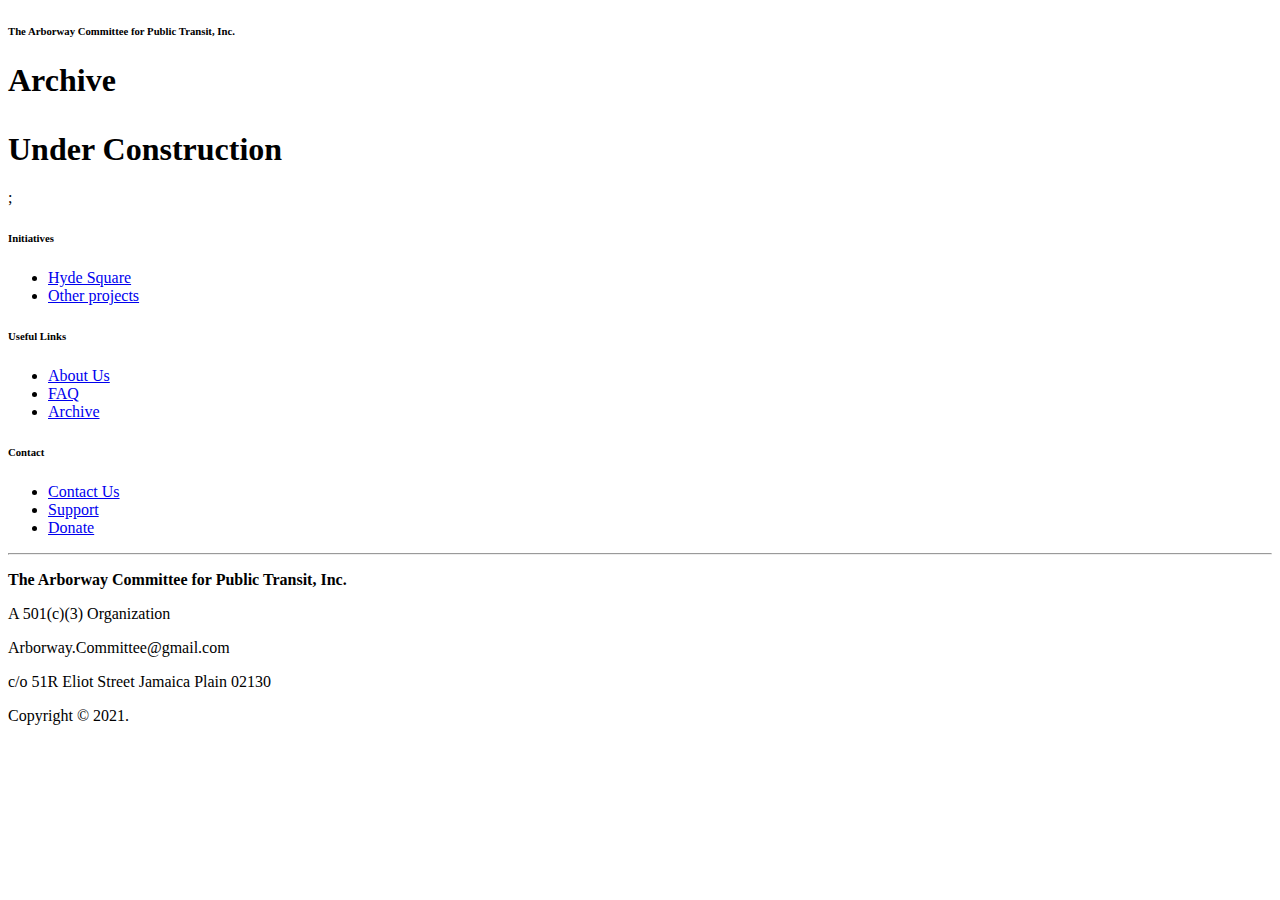
<file: archive/index.html>
<!DOCTYPE html><html lang="en"><head><meta name="generator" content="React Static"/><title data-react-helmet="true">The Arborway Committee for Public Transit, Inc</title><meta charSet="UTF-8"/><meta name="viewport" content="width=device-width, initial-scale=1, maximum-scale=5, shrink-to-fit=no"/><meta data-react-helmet="true" name="Description" content="The Arborway Committee for Public Transit, Inc is a volunteer group of residents and merchants of Boston that advocates for quality public transit in the urban environment. Founded in 1976 our chief objective has been to advocate for Jamaica Plain&#x27;s one seat ride into the central subway system, currently referred to as Boston&#x27;s E-Line, a branch of the Green Line."/><link rel="preload" as="script" href="http://gregfrasco.com/arborway/templates/styles.2a7f1e6d.js"/><link rel="preload" as="script" href="http://gregfrasco.com/arborway/templates/vendors~main.a7151512.js"/><link rel="preload" as="script" href="http://gregfrasco.com/arborway/main.e3d185d3.js"/><link rel="preload" as="style" href="http://gregfrasco.com/arborway/styles.19ab2e00.css"/><link rel="stylesheet" href="http://gregfrasco.com/arborway/styles.19ab2e00.css"/><style id="jss-server-side"></style></head><body><div id="root"><div style="outline:none" tabindex="-1"><header class="MuiPaper-root MuiAppBar-root MuiAppBar-positionRelative MuiAppBar-colorPrimary jss5 MuiPaper-elevation4"><div class="MuiToolbar-root MuiToolbar-regular MuiToolbar-gutters"><div class="MuiGrid-root jss3"><h6 class="MuiTypography-root jss4 MuiTypography-h6">The Arborway Committee for Public Transit, Inc.</h6></div></div></header><div class="content"><div class="MuiContainer-root MuiContainer-maxWidthLg"><h1 class="MuiTypography-root MuiTypography-h3 MuiTypography-colorPrimary">Archive</h1><main class="MuiContainer-root MuiContainer-maxWidthSm"><h1 class="MuiTypography-root MuiTypography-h2 MuiTypography-colorPrimary MuiTypography-gutterBottom MuiTypography-alignCenter" style="margin-top:2rem">Under Construction</h1></main>;</div></div><footer class="MuiContainer-root jss7 MuiContainer-maxWidthLg"><div class="MuiGrid-root MuiGrid-container"><div class="MuiGrid-root MuiGrid-item MuiGrid-grid-xs-6 MuiGrid-grid-sm-4"><h6 class="MuiTypography-root MuiTypography-h6 MuiTypography-colorTextPrimary MuiTypography-gutterBottom">Initiatives</h6><ul><li><a class="MuiTypography-root MuiLink-root MuiLink-underlineHover MuiTypography-subtitle1 MuiTypography-colorTextSecondary" href="http://gregfrasco.com/arborway/hydesquare">Hyde Square</a></li><li><a class="MuiTypography-root MuiLink-root MuiLink-underlineHover MuiTypography-subtitle1 MuiTypography-colorTextSecondary" href="http://gregfrasco.com/arborway/otherprojects">Other projects</a></li></ul></div><div class="MuiGrid-root MuiGrid-item MuiGrid-grid-xs-6 MuiGrid-grid-sm-4"><h6 class="MuiTypography-root MuiTypography-h6 MuiTypography-colorTextPrimary MuiTypography-gutterBottom">Useful Links</h6><ul><li><a class="MuiTypography-root MuiLink-root MuiLink-underlineHover MuiTypography-subtitle1 MuiTypography-colorTextSecondary" href="http://gregfrasco.com/arborway/about">About Us</a></li><li><a class="MuiTypography-root MuiLink-root MuiLink-underlineHover MuiTypography-subtitle1 MuiTypography-colorTextSecondary" href="http://gregfrasco.com/arborway/faq">FAQ</a></li><li><a aria-current="page" class="MuiTypography-root MuiLink-root MuiLink-underlineHover MuiTypography-subtitle1 MuiTypography-colorTextSecondary" href="http://gregfrasco.com/arborway/archive">Archive</a></li></ul></div><div class="MuiGrid-root MuiGrid-item MuiGrid-grid-xs-6 MuiGrid-grid-sm-4"><h6 class="MuiTypography-root MuiTypography-h6 MuiTypography-colorTextPrimary MuiTypography-gutterBottom">Contact</h6><ul><li><a class="MuiTypography-root MuiLink-root MuiLink-underlineHover MuiTypography-subtitle1 MuiTypography-colorTextSecondary" href="http://gregfrasco.com/arborway/contact-us">Contact Us</a></li><li><a class="MuiTypography-root MuiLink-root MuiLink-underlineHover MuiTypography-subtitle1 MuiTypography-colorTextSecondary" href="http://gregfrasco.com/arborway/support">Support</a></li><li><a class="MuiTypography-root MuiLink-root MuiLink-underlineHover MuiTypography-subtitle1 MuiTypography-colorTextSecondary" href="http://gregfrasco.com/arborway/donate">Donate</a></li></ul></div></div><hr class="MuiDivider-root" style="margin-top:1rem"/><div class="MuiBox-root jss9"><p class="MuiTypography-root MuiTypography-root MuiLink-root MuiLink-underlineHover MuiTypography-colorPrimary MuiTypography-alignCenter MuiTypography-body1" href="http://gregfrasco.com/arborway/" style="font-weight:bold">The Arborway Committee for Public Transit, Inc.</p><p class="MuiTypography-root MuiTypography-body2 MuiTypography-colorTextSecondary MuiTypography-alignCenter">A 501(c)(3) Organization</p><p class="MuiTypography-root MuiTypography-root MuiLink-root MuiLink-underlineHover MuiTypography-body2 MuiTypography-colorPrimary MuiTypography-alignCenter MuiTypography-body1" href="mailto:arborway.committee@gmail.com">Arborway.Committee@gmail.com</p><p class="MuiTypography-root MuiTypography-body2 MuiTypography-colorTextSecondary MuiTypography-alignCenter">c/o 51R Eliot Street Jamaica Plain 02130</p><p class="MuiTypography-root MuiTypography-body2 MuiTypography-colorTextSecondary MuiTypography-alignCenter">Copyright © <!-- -->2021<!-- -->.</p></div></footer></div></div><script type="text/javascript">window.__routeInfo = JSON.parse("{\"template\":\"__react_static_root__/src/pages/archive.tsx\",\"sharedHashesByProp\":{},\"data\":{},\"path\":\"archive\",\"sharedData\":{},\"siteData\":{}}");</script><script defer="" type="text/javascript" src="http://gregfrasco.com/arborway/templates/styles.2a7f1e6d.js"></script><script defer="" type="text/javascript" src="http://gregfrasco.com/arborway/templates/vendors~main.a7151512.js"></script><script defer="" type="text/javascript" src="http://gregfrasco.com/arborway/main.e3d185d3.js"></script></body></html>
</file>
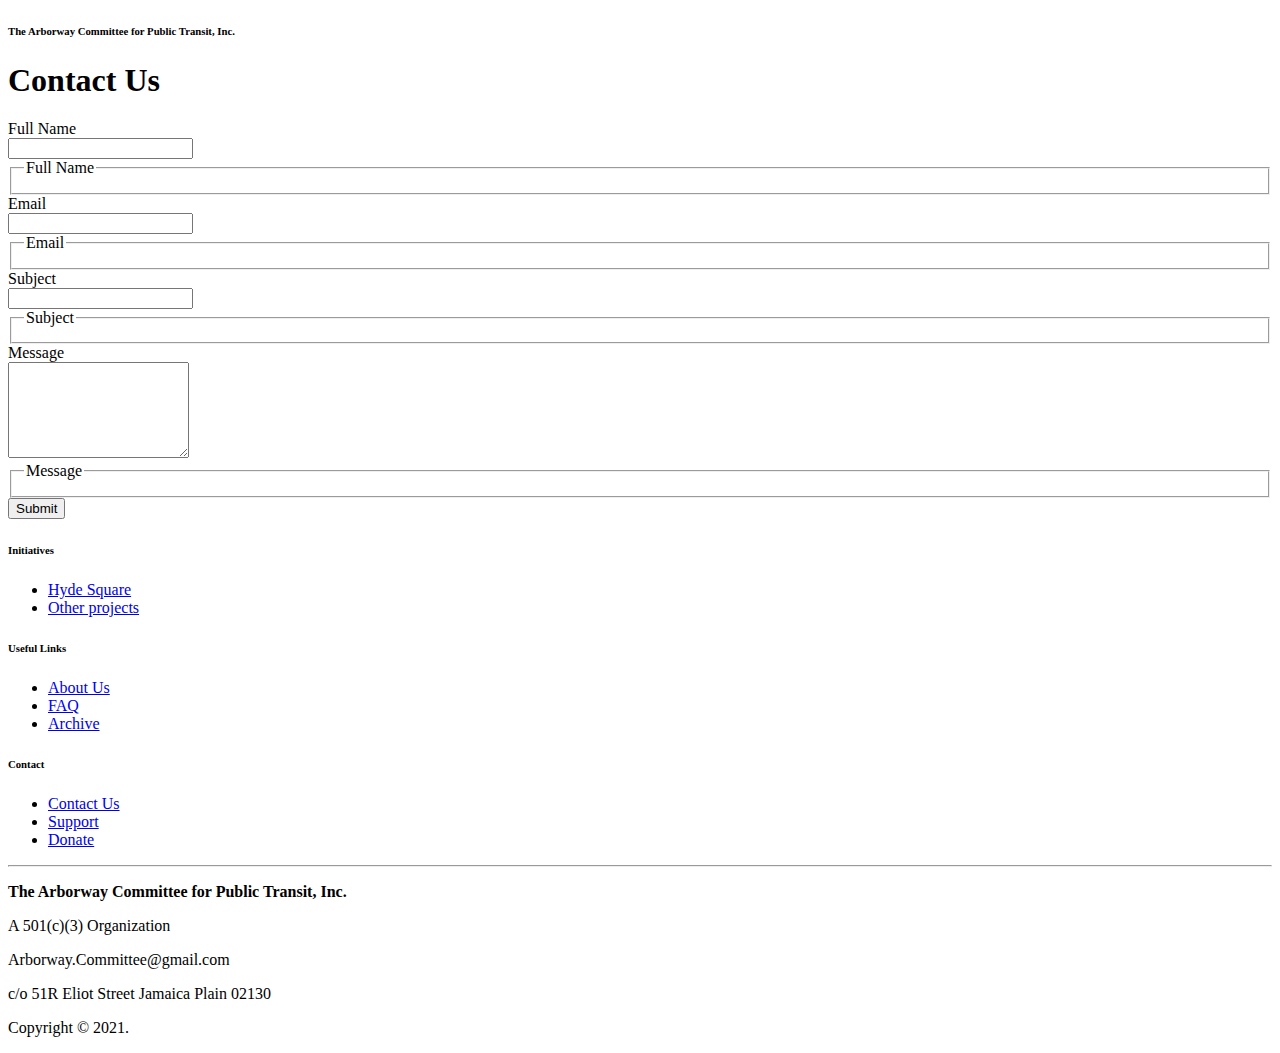
<file: contact-us/index.html>
<!DOCTYPE html><html lang="en"><head><meta name="generator" content="React Static"/><title data-react-helmet="true">The Arborway Committee for Public Transit, Inc</title><meta charSet="UTF-8"/><meta name="viewport" content="width=device-width, initial-scale=1, maximum-scale=5, shrink-to-fit=no"/><meta data-react-helmet="true" name="Description" content="The Arborway Committee for Public Transit, Inc is a volunteer group of residents and merchants of Boston that advocates for quality public transit in the urban environment. Founded in 1976 our chief objective has been to advocate for Jamaica Plain&#x27;s one seat ride into the central subway system, currently referred to as Boston&#x27;s E-Line, a branch of the Green Line."/><link rel="preload" as="script" href="http://gregfrasco.com/arborway/templates/styles.2a7f1e6d.js"/><link rel="preload" as="script" href="http://gregfrasco.com/arborway/templates/vendors~main.a7151512.js"/><link rel="preload" as="script" href="http://gregfrasco.com/arborway/main.e3d185d3.js"/><link rel="preload" as="style" href="http://gregfrasco.com/arborway/styles.19ab2e00.css"/><link rel="stylesheet" href="http://gregfrasco.com/arborway/styles.19ab2e00.css"/><style id="jss-server-side"></style></head><body><div id="root"><div style="outline:none" tabindex="-1"><header class="MuiPaper-root MuiAppBar-root MuiAppBar-positionRelative MuiAppBar-colorPrimary jss5 MuiPaper-elevation4"><div class="MuiToolbar-root MuiToolbar-regular MuiToolbar-gutters"><div class="MuiGrid-root jss3"><h6 class="MuiTypography-root jss4 MuiTypography-h6">The Arborway Committee for Public Transit, Inc.</h6></div></div></header><div class="content"><div class="MuiContainer-root MuiContainer-maxWidthLg"><form><div class="MuiGrid-root MuiGrid-container MuiGrid-spacing-xs-5" style="margin-top:1rem"><div class="MuiGrid-root MuiGrid-item MuiGrid-grid-xs-12"><h1 class="MuiTypography-root MuiTypography-h3 MuiTypography-colorPrimary">Contact Us</h1></div><div class="MuiGrid-root MuiGrid-item MuiGrid-grid-xs-12 MuiGrid-grid-md-6"><div class="MuiFormControl-root MuiTextField-root MuiFormControl-fullWidth"><label class="MuiFormLabel-root MuiInputLabel-root MuiInputLabel-formControl MuiInputLabel-animated MuiInputLabel-outlined" data-shrink="false" for="name" id="name-label">Full Name</label><div class="MuiInputBase-root MuiOutlinedInput-root MuiInputBase-fullWidth MuiInputBase-formControl"><input type="text" aria-invalid="false" id="name" name="name" value="" class="MuiInputBase-input MuiOutlinedInput-input"/><fieldset aria-hidden="true" class="jss12 MuiOutlinedInput-notchedOutline"><legend class="jss14"><span>Full Name</span></legend></fieldset></div></div></div><div class="MuiGrid-root MuiGrid-item MuiGrid-grid-xs-12 MuiGrid-grid-md-6"><div class="MuiFormControl-root MuiTextField-root MuiFormControl-fullWidth"><label class="MuiFormLabel-root MuiInputLabel-root MuiInputLabel-formControl MuiInputLabel-animated MuiInputLabel-outlined" data-shrink="false" for="email" id="email-label">Email</label><div class="MuiInputBase-root MuiOutlinedInput-root MuiInputBase-fullWidth MuiInputBase-formControl"><input type="text" aria-invalid="false" id="email" name="email" value="" class="MuiInputBase-input MuiOutlinedInput-input"/><fieldset aria-hidden="true" class="jss12 MuiOutlinedInput-notchedOutline"><legend class="jss14"><span>Email</span></legend></fieldset></div></div></div><div class="MuiGrid-root MuiGrid-item MuiGrid-grid-xs-12"><div class="MuiFormControl-root MuiTextField-root MuiFormControl-fullWidth"><label class="MuiFormLabel-root MuiInputLabel-root MuiInputLabel-formControl MuiInputLabel-animated MuiInputLabel-outlined" data-shrink="false" for="subject" id="subject-label">Subject</label><div class="MuiInputBase-root MuiOutlinedInput-root MuiInputBase-fullWidth MuiInputBase-formControl"><input type="text" aria-invalid="false" id="subject" name="subject" value="" class="MuiInputBase-input MuiOutlinedInput-input"/><fieldset aria-hidden="true" class="jss12 MuiOutlinedInput-notchedOutline"><legend class="jss14"><span>Subject</span></legend></fieldset></div></div></div><div class="MuiGrid-root MuiGrid-item MuiGrid-grid-xs-12"><div class="MuiFormControl-root MuiTextField-root MuiFormControl-fullWidth"><label class="MuiFormLabel-root MuiInputLabel-root MuiInputLabel-formControl MuiInputLabel-animated MuiInputLabel-outlined" data-shrink="false" for="message" id="message-label">Message</label><div class="MuiInputBase-root MuiOutlinedInput-root MuiInputBase-fullWidth MuiInputBase-formControl MuiInputBase-multiline MuiOutlinedInput-multiline"><textarea aria-invalid="false" id="message" name="message" rows="6" class="MuiInputBase-input MuiOutlinedInput-input MuiInputBase-inputMultiline MuiOutlinedInput-inputMultiline"></textarea><fieldset aria-hidden="true" class="jss12 MuiOutlinedInput-notchedOutline"><legend class="jss14"><span>Message</span></legend></fieldset></div></div></div><div class="MuiGrid-root MuiGrid-item MuiGrid-grid-xs-12"><button class="MuiButtonBase-root MuiButton-root MuiButton-contained MuiButton-containedPrimary MuiButton-containedSizeLarge MuiButton-sizeLarge MuiButton-fullWidth" tabindex="0" type="submit"><span class="MuiButton-label">Submit</span></button></div></div></form></div></div><footer class="MuiContainer-root jss10 MuiContainer-maxWidthLg"><div class="MuiGrid-root MuiGrid-container"><div class="MuiGrid-root MuiGrid-item MuiGrid-grid-xs-6 MuiGrid-grid-sm-4"><h6 class="MuiTypography-root MuiTypography-h6 MuiTypography-colorTextPrimary MuiTypography-gutterBottom">Initiatives</h6><ul><li><a class="MuiTypography-root MuiLink-root MuiLink-underlineHover MuiTypography-subtitle1 MuiTypography-colorTextSecondary" href="http://gregfrasco.com/arborway/hydesquare">Hyde Square</a></li><li><a class="MuiTypography-root MuiLink-root MuiLink-underlineHover MuiTypography-subtitle1 MuiTypography-colorTextSecondary" href="http://gregfrasco.com/arborway/otherprojects">Other projects</a></li></ul></div><div class="MuiGrid-root MuiGrid-item MuiGrid-grid-xs-6 MuiGrid-grid-sm-4"><h6 class="MuiTypography-root MuiTypography-h6 MuiTypography-colorTextPrimary MuiTypography-gutterBottom">Useful Links</h6><ul><li><a class="MuiTypography-root MuiLink-root MuiLink-underlineHover MuiTypography-subtitle1 MuiTypography-colorTextSecondary" href="http://gregfrasco.com/arborway/about">About Us</a></li><li><a class="MuiTypography-root MuiLink-root MuiLink-underlineHover MuiTypography-subtitle1 MuiTypography-colorTextSecondary" href="http://gregfrasco.com/arborway/faq">FAQ</a></li><li><a class="MuiTypography-root MuiLink-root MuiLink-underlineHover MuiTypography-subtitle1 MuiTypography-colorTextSecondary" href="http://gregfrasco.com/arborway/archive">Archive</a></li></ul></div><div class="MuiGrid-root MuiGrid-item MuiGrid-grid-xs-6 MuiGrid-grid-sm-4"><h6 class="MuiTypography-root MuiTypography-h6 MuiTypography-colorTextPrimary MuiTypography-gutterBottom">Contact</h6><ul><li><a aria-current="page" class="MuiTypography-root MuiLink-root MuiLink-underlineHover MuiTypography-subtitle1 MuiTypography-colorTextSecondary" href="http://gregfrasco.com/arborway/contact-us">Contact Us</a></li><li><a class="MuiTypography-root MuiLink-root MuiLink-underlineHover MuiTypography-subtitle1 MuiTypography-colorTextSecondary" href="http://gregfrasco.com/arborway/support">Support</a></li><li><a class="MuiTypography-root MuiLink-root MuiLink-underlineHover MuiTypography-subtitle1 MuiTypography-colorTextSecondary" href="http://gregfrasco.com/arborway/donate">Donate</a></li></ul></div></div><hr class="MuiDivider-root" style="margin-top:1rem"/><div class="MuiBox-root jss17"><p class="MuiTypography-root MuiTypography-root MuiLink-root MuiLink-underlineHover MuiTypography-colorPrimary MuiTypography-alignCenter MuiTypography-body1" href="http://gregfrasco.com/arborway/" style="font-weight:bold">The Arborway Committee for Public Transit, Inc.</p><p class="MuiTypography-root MuiTypography-body2 MuiTypography-colorTextSecondary MuiTypography-alignCenter">A 501(c)(3) Organization</p><p class="MuiTypography-root MuiTypography-root MuiLink-root MuiLink-underlineHover MuiTypography-body2 MuiTypography-colorPrimary MuiTypography-alignCenter MuiTypography-body1" href="mailto:arborway.committee@gmail.com">Arborway.Committee@gmail.com</p><p class="MuiTypography-root MuiTypography-body2 MuiTypography-colorTextSecondary MuiTypography-alignCenter">c/o 51R Eliot Street Jamaica Plain 02130</p><p class="MuiTypography-root MuiTypography-body2 MuiTypography-colorTextSecondary MuiTypography-alignCenter">Copyright © <!-- -->2021<!-- -->.</p></div></footer></div></div><script type="text/javascript">window.__routeInfo = JSON.parse("{\"template\":\"__react_static_root__/src/pages/contact-us.tsx\",\"sharedHashesByProp\":{},\"data\":{},\"path\":\"contact-us\",\"sharedData\":{},\"siteData\":{}}");</script><script defer="" type="text/javascript" src="http://gregfrasco.com/arborway/templates/styles.2a7f1e6d.js"></script><script defer="" type="text/javascript" src="http://gregfrasco.com/arborway/templates/vendors~main.a7151512.js"></script><script defer="" type="text/javascript" src="http://gregfrasco.com/arborway/main.e3d185d3.js"></script></body></html>
</file>
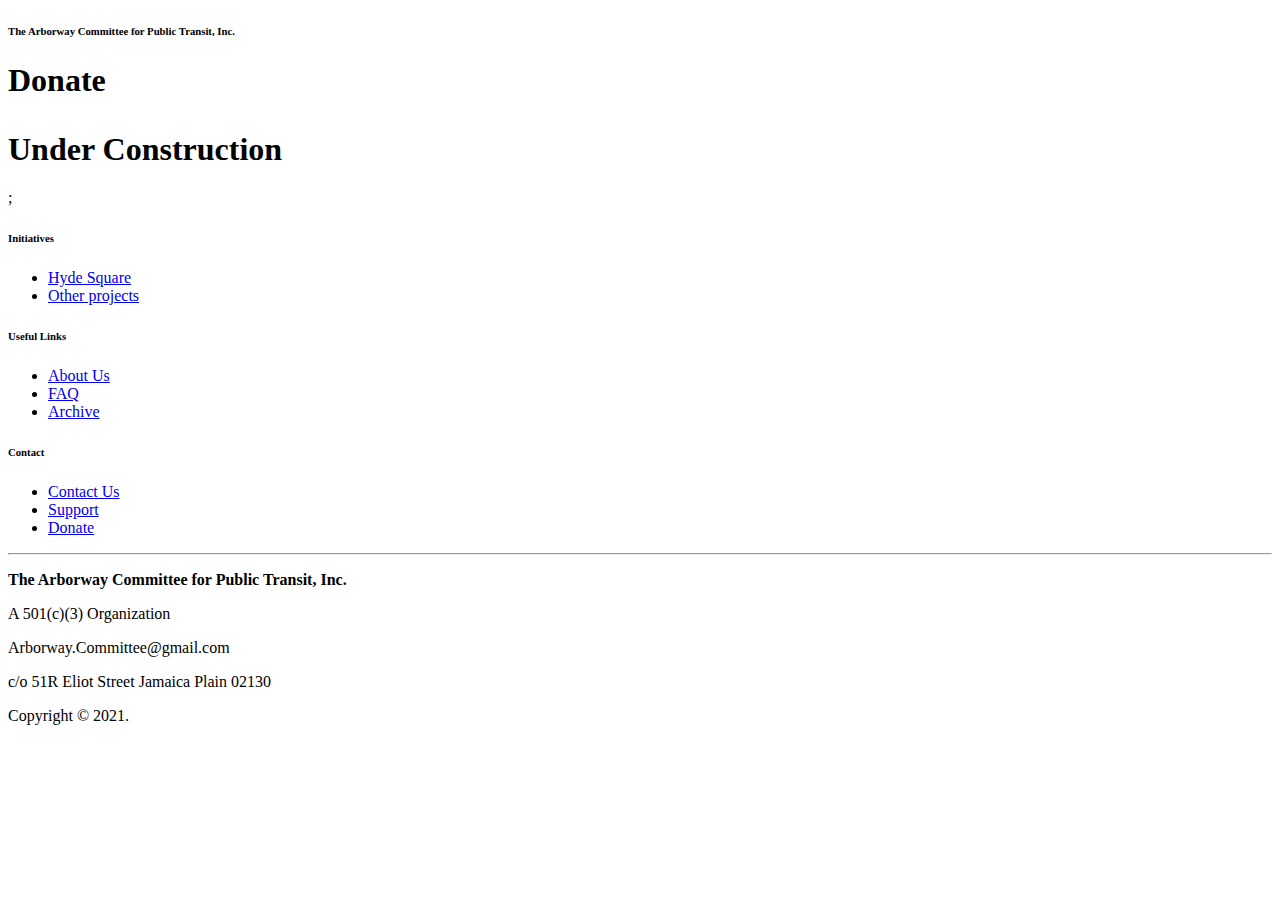
<file: donate/index.html>
<!DOCTYPE html><html lang="en"><head><meta name="generator" content="React Static"/><title data-react-helmet="true">The Arborway Committee for Public Transit, Inc</title><meta charSet="UTF-8"/><meta name="viewport" content="width=device-width, initial-scale=1, maximum-scale=5, shrink-to-fit=no"/><meta data-react-helmet="true" name="Description" content="The Arborway Committee for Public Transit, Inc is a volunteer group of residents and merchants of Boston that advocates for quality public transit in the urban environment. Founded in 1976 our chief objective has been to advocate for Jamaica Plain&#x27;s one seat ride into the central subway system, currently referred to as Boston&#x27;s E-Line, a branch of the Green Line."/><link rel="preload" as="script" href="http://gregfrasco.com/arborway/templates/styles.2a7f1e6d.js"/><link rel="preload" as="script" href="http://gregfrasco.com/arborway/templates/vendors~main.a7151512.js"/><link rel="preload" as="script" href="http://gregfrasco.com/arborway/main.e3d185d3.js"/><link rel="preload" as="style" href="http://gregfrasco.com/arborway/styles.19ab2e00.css"/><link rel="stylesheet" href="http://gregfrasco.com/arborway/styles.19ab2e00.css"/><style id="jss-server-side"></style></head><body><div id="root"><div style="outline:none" tabindex="-1"><header class="MuiPaper-root MuiAppBar-root MuiAppBar-positionRelative MuiAppBar-colorPrimary jss5 MuiPaper-elevation4"><div class="MuiToolbar-root MuiToolbar-regular MuiToolbar-gutters"><div class="MuiGrid-root jss3"><h6 class="MuiTypography-root jss4 MuiTypography-h6">The Arborway Committee for Public Transit, Inc.</h6></div></div></header><div class="content"><div class="MuiContainer-root MuiContainer-maxWidthLg"><h1 class="MuiTypography-root MuiTypography-h3 MuiTypography-colorPrimary">Donate</h1><main class="MuiContainer-root MuiContainer-maxWidthSm"><h1 class="MuiTypography-root MuiTypography-h2 MuiTypography-colorPrimary MuiTypography-gutterBottom MuiTypography-alignCenter" style="margin-top:2rem">Under Construction</h1></main>;</div></div><footer class="MuiContainer-root jss7 MuiContainer-maxWidthLg"><div class="MuiGrid-root MuiGrid-container"><div class="MuiGrid-root MuiGrid-item MuiGrid-grid-xs-6 MuiGrid-grid-sm-4"><h6 class="MuiTypography-root MuiTypography-h6 MuiTypography-colorTextPrimary MuiTypography-gutterBottom">Initiatives</h6><ul><li><a class="MuiTypography-root MuiLink-root MuiLink-underlineHover MuiTypography-subtitle1 MuiTypography-colorTextSecondary" href="http://gregfrasco.com/arborway/hydesquare">Hyde Square</a></li><li><a class="MuiTypography-root MuiLink-root MuiLink-underlineHover MuiTypography-subtitle1 MuiTypography-colorTextSecondary" href="http://gregfrasco.com/arborway/otherprojects">Other projects</a></li></ul></div><div class="MuiGrid-root MuiGrid-item MuiGrid-grid-xs-6 MuiGrid-grid-sm-4"><h6 class="MuiTypography-root MuiTypography-h6 MuiTypography-colorTextPrimary MuiTypography-gutterBottom">Useful Links</h6><ul><li><a class="MuiTypography-root MuiLink-root MuiLink-underlineHover MuiTypography-subtitle1 MuiTypography-colorTextSecondary" href="http://gregfrasco.com/arborway/about">About Us</a></li><li><a class="MuiTypography-root MuiLink-root MuiLink-underlineHover MuiTypography-subtitle1 MuiTypography-colorTextSecondary" href="http://gregfrasco.com/arborway/faq">FAQ</a></li><li><a class="MuiTypography-root MuiLink-root MuiLink-underlineHover MuiTypography-subtitle1 MuiTypography-colorTextSecondary" href="http://gregfrasco.com/arborway/archive">Archive</a></li></ul></div><div class="MuiGrid-root MuiGrid-item MuiGrid-grid-xs-6 MuiGrid-grid-sm-4"><h6 class="MuiTypography-root MuiTypography-h6 MuiTypography-colorTextPrimary MuiTypography-gutterBottom">Contact</h6><ul><li><a class="MuiTypography-root MuiLink-root MuiLink-underlineHover MuiTypography-subtitle1 MuiTypography-colorTextSecondary" href="http://gregfrasco.com/arborway/contact-us">Contact Us</a></li><li><a class="MuiTypography-root MuiLink-root MuiLink-underlineHover MuiTypography-subtitle1 MuiTypography-colorTextSecondary" href="http://gregfrasco.com/arborway/support">Support</a></li><li><a aria-current="page" class="MuiTypography-root MuiLink-root MuiLink-underlineHover MuiTypography-subtitle1 MuiTypography-colorTextSecondary" href="http://gregfrasco.com/arborway/donate">Donate</a></li></ul></div></div><hr class="MuiDivider-root" style="margin-top:1rem"/><div class="MuiBox-root jss10"><p class="MuiTypography-root MuiTypography-root MuiLink-root MuiLink-underlineHover MuiTypography-colorPrimary MuiTypography-alignCenter MuiTypography-body1" href="http://gregfrasco.com/arborway/" style="font-weight:bold">The Arborway Committee for Public Transit, Inc.</p><p class="MuiTypography-root MuiTypography-body2 MuiTypography-colorTextSecondary MuiTypography-alignCenter">A 501(c)(3) Organization</p><p class="MuiTypography-root MuiTypography-root MuiLink-root MuiLink-underlineHover MuiTypography-body2 MuiTypography-colorPrimary MuiTypography-alignCenter MuiTypography-body1" href="mailto:arborway.committee@gmail.com">Arborway.Committee@gmail.com</p><p class="MuiTypography-root MuiTypography-body2 MuiTypography-colorTextSecondary MuiTypography-alignCenter">c/o 51R Eliot Street Jamaica Plain 02130</p><p class="MuiTypography-root MuiTypography-body2 MuiTypography-colorTextSecondary MuiTypography-alignCenter">Copyright © <!-- -->2021<!-- -->.</p></div></footer></div></div><script type="text/javascript">window.__routeInfo = JSON.parse("{\"template\":\"__react_static_root__/src/pages/donate.tsx\",\"sharedHashesByProp\":{},\"data\":{},\"path\":\"donate\",\"sharedData\":{},\"siteData\":{}}");</script><script defer="" type="text/javascript" src="http://gregfrasco.com/arborway/templates/styles.2a7f1e6d.js"></script><script defer="" type="text/javascript" src="http://gregfrasco.com/arborway/templates/vendors~main.a7151512.js"></script><script defer="" type="text/javascript" src="http://gregfrasco.com/arborway/main.e3d185d3.js"></script></body></html>
</file>
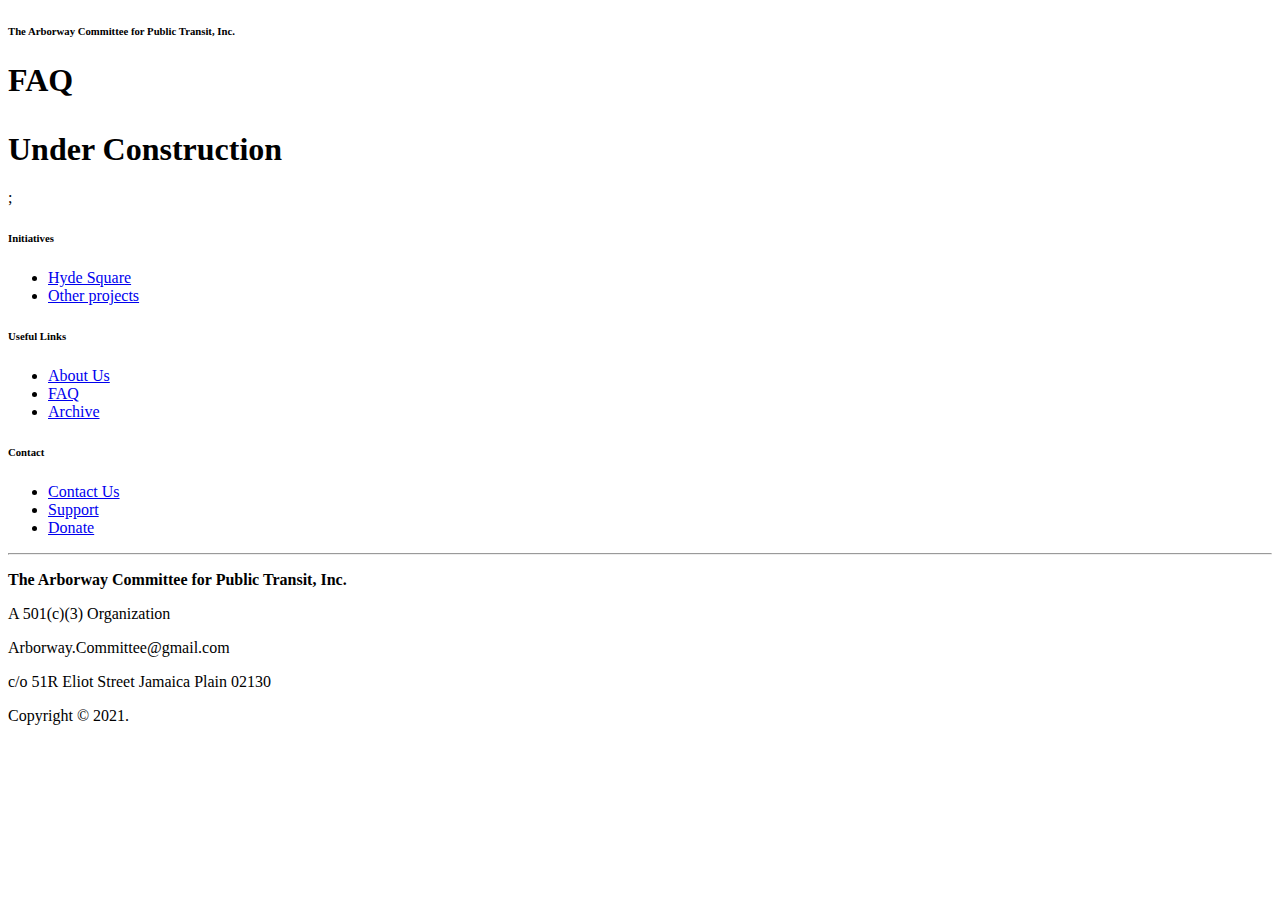
<file: faq/index.html>
<!DOCTYPE html><html lang="en"><head><meta name="generator" content="React Static"/><title data-react-helmet="true">The Arborway Committee for Public Transit, Inc</title><meta charSet="UTF-8"/><meta name="viewport" content="width=device-width, initial-scale=1, maximum-scale=5, shrink-to-fit=no"/><meta data-react-helmet="true" name="Description" content="The Arborway Committee for Public Transit, Inc is a volunteer group of residents and merchants of Boston that advocates for quality public transit in the urban environment. Founded in 1976 our chief objective has been to advocate for Jamaica Plain&#x27;s one seat ride into the central subway system, currently referred to as Boston&#x27;s E-Line, a branch of the Green Line."/><link rel="preload" as="script" href="http://gregfrasco.com/arborway/templates/styles.2a7f1e6d.js"/><link rel="preload" as="script" href="http://gregfrasco.com/arborway/templates/vendors~main.a7151512.js"/><link rel="preload" as="script" href="http://gregfrasco.com/arborway/main.e3d185d3.js"/><link rel="preload" as="style" href="http://gregfrasco.com/arborway/styles.19ab2e00.css"/><link rel="stylesheet" href="http://gregfrasco.com/arborway/styles.19ab2e00.css"/><style id="jss-server-side"></style></head><body><div id="root"><div style="outline:none" tabindex="-1"><header class="MuiPaper-root MuiAppBar-root MuiAppBar-positionRelative MuiAppBar-colorPrimary jss5 MuiPaper-elevation4"><div class="MuiToolbar-root MuiToolbar-regular MuiToolbar-gutters"><div class="MuiGrid-root jss3"><h6 class="MuiTypography-root jss4 MuiTypography-h6">The Arborway Committee for Public Transit, Inc.</h6></div></div></header><div class="content"><div class="MuiContainer-root MuiContainer-maxWidthLg"><h1 class="MuiTypography-root MuiTypography-h3 MuiTypography-colorPrimary">FAQ</h1><main class="MuiContainer-root MuiContainer-maxWidthSm"><h1 class="MuiTypography-root MuiTypography-h2 MuiTypography-colorPrimary MuiTypography-gutterBottom MuiTypography-alignCenter" style="margin-top:2rem">Under Construction</h1></main>;</div></div><footer class="MuiContainer-root jss10 MuiContainer-maxWidthLg"><div class="MuiGrid-root MuiGrid-container"><div class="MuiGrid-root MuiGrid-item MuiGrid-grid-xs-6 MuiGrid-grid-sm-4"><h6 class="MuiTypography-root MuiTypography-h6 MuiTypography-colorTextPrimary MuiTypography-gutterBottom">Initiatives</h6><ul><li><a class="MuiTypography-root MuiLink-root MuiLink-underlineHover MuiTypography-subtitle1 MuiTypography-colorTextSecondary" href="http://gregfrasco.com/arborway/hydesquare">Hyde Square</a></li><li><a class="MuiTypography-root MuiLink-root MuiLink-underlineHover MuiTypography-subtitle1 MuiTypography-colorTextSecondary" href="http://gregfrasco.com/arborway/otherprojects">Other projects</a></li></ul></div><div class="MuiGrid-root MuiGrid-item MuiGrid-grid-xs-6 MuiGrid-grid-sm-4"><h6 class="MuiTypography-root MuiTypography-h6 MuiTypography-colorTextPrimary MuiTypography-gutterBottom">Useful Links</h6><ul><li><a class="MuiTypography-root MuiLink-root MuiLink-underlineHover MuiTypography-subtitle1 MuiTypography-colorTextSecondary" href="http://gregfrasco.com/arborway/about">About Us</a></li><li><a aria-current="page" class="MuiTypography-root MuiLink-root MuiLink-underlineHover MuiTypography-subtitle1 MuiTypography-colorTextSecondary" href="http://gregfrasco.com/arborway/faq">FAQ</a></li><li><a class="MuiTypography-root MuiLink-root MuiLink-underlineHover MuiTypography-subtitle1 MuiTypography-colorTextSecondary" href="http://gregfrasco.com/arborway/archive">Archive</a></li></ul></div><div class="MuiGrid-root MuiGrid-item MuiGrid-grid-xs-6 MuiGrid-grid-sm-4"><h6 class="MuiTypography-root MuiTypography-h6 MuiTypography-colorTextPrimary MuiTypography-gutterBottom">Contact</h6><ul><li><a class="MuiTypography-root MuiLink-root MuiLink-underlineHover MuiTypography-subtitle1 MuiTypography-colorTextSecondary" href="http://gregfrasco.com/arborway/contact-us">Contact Us</a></li><li><a class="MuiTypography-root MuiLink-root MuiLink-underlineHover MuiTypography-subtitle1 MuiTypography-colorTextSecondary" href="http://gregfrasco.com/arborway/support">Support</a></li><li><a class="MuiTypography-root MuiLink-root MuiLink-underlineHover MuiTypography-subtitle1 MuiTypography-colorTextSecondary" href="http://gregfrasco.com/arborway/donate">Donate</a></li></ul></div></div><hr class="MuiDivider-root" style="margin-top:1rem"/><div class="MuiBox-root jss18"><p class="MuiTypography-root MuiTypography-root MuiLink-root MuiLink-underlineHover MuiTypography-colorPrimary MuiTypography-alignCenter MuiTypography-body1" href="http://gregfrasco.com/arborway/" style="font-weight:bold">The Arborway Committee for Public Transit, Inc.</p><p class="MuiTypography-root MuiTypography-body2 MuiTypography-colorTextSecondary MuiTypography-alignCenter">A 501(c)(3) Organization</p><p class="MuiTypography-root MuiTypography-root MuiLink-root MuiLink-underlineHover MuiTypography-body2 MuiTypography-colorPrimary MuiTypography-alignCenter MuiTypography-body1" href="mailto:arborway.committee@gmail.com">Arborway.Committee@gmail.com</p><p class="MuiTypography-root MuiTypography-body2 MuiTypography-colorTextSecondary MuiTypography-alignCenter">c/o 51R Eliot Street Jamaica Plain 02130</p><p class="MuiTypography-root MuiTypography-body2 MuiTypography-colorTextSecondary MuiTypography-alignCenter">Copyright © <!-- -->2021<!-- -->.</p></div></footer></div></div><script type="text/javascript">window.__routeInfo = JSON.parse("{\"template\":\"__react_static_root__/src/pages/faq.tsx\",\"sharedHashesByProp\":{},\"data\":{},\"path\":\"faq\",\"sharedData\":{},\"siteData\":{}}");</script><script defer="" type="text/javascript" src="http://gregfrasco.com/arborway/templates/styles.2a7f1e6d.js"></script><script defer="" type="text/javascript" src="http://gregfrasco.com/arborway/templates/vendors~main.a7151512.js"></script><script defer="" type="text/javascript" src="http://gregfrasco.com/arborway/main.e3d185d3.js"></script></body></html>
</file>
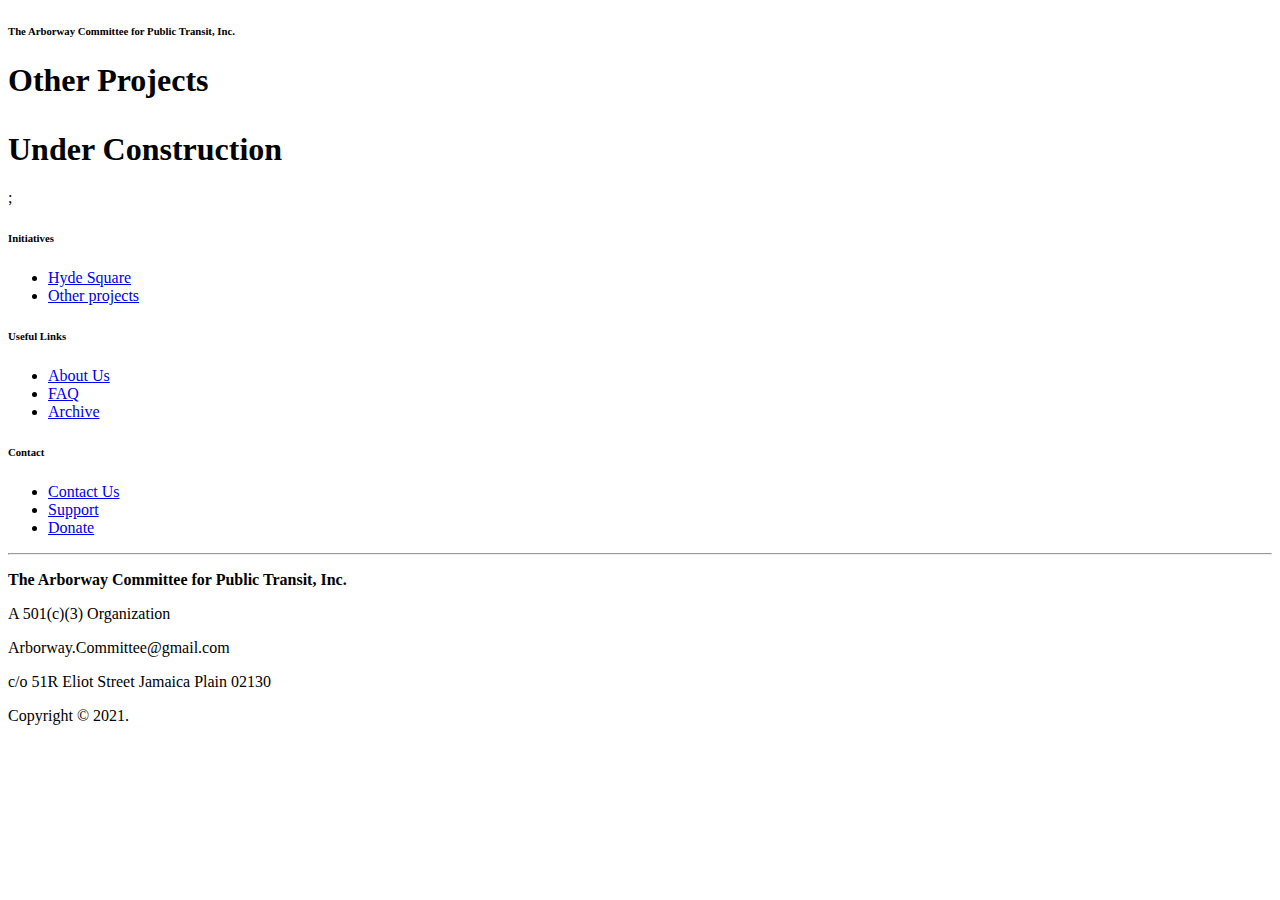
<file: otherprojects/index.html>
<!DOCTYPE html><html lang="en"><head><meta name="generator" content="React Static"/><title data-react-helmet="true">The Arborway Committee for Public Transit, Inc</title><meta charSet="UTF-8"/><meta name="viewport" content="width=device-width, initial-scale=1, maximum-scale=5, shrink-to-fit=no"/><meta data-react-helmet="true" name="Description" content="The Arborway Committee for Public Transit, Inc is a volunteer group of residents and merchants of Boston that advocates for quality public transit in the urban environment. Founded in 1976 our chief objective has been to advocate for Jamaica Plain&#x27;s one seat ride into the central subway system, currently referred to as Boston&#x27;s E-Line, a branch of the Green Line."/><link rel="preload" as="script" href="http://gregfrasco.com/arborway/templates/styles.2a7f1e6d.js"/><link rel="preload" as="script" href="http://gregfrasco.com/arborway/templates/vendors~main.a7151512.js"/><link rel="preload" as="script" href="http://gregfrasco.com/arborway/main.e3d185d3.js"/><link rel="preload" as="style" href="http://gregfrasco.com/arborway/styles.19ab2e00.css"/><link rel="stylesheet" href="http://gregfrasco.com/arborway/styles.19ab2e00.css"/><style id="jss-server-side"></style></head><body><div id="root"><div style="outline:none" tabindex="-1"><header class="MuiPaper-root MuiAppBar-root MuiAppBar-positionRelative MuiAppBar-colorPrimary jss5 MuiPaper-elevation4"><div class="MuiToolbar-root MuiToolbar-regular MuiToolbar-gutters"><div class="MuiGrid-root jss3"><h6 class="MuiTypography-root jss4 MuiTypography-h6">The Arborway Committee for Public Transit, Inc.</h6></div></div></header><div class="content"><div class="MuiContainer-root MuiContainer-maxWidthLg"><h1 class="MuiTypography-root MuiTypography-h3 MuiTypography-colorPrimary">Other Projects</h1><main class="MuiContainer-root MuiContainer-maxWidthSm"><h1 class="MuiTypography-root MuiTypography-h2 MuiTypography-colorPrimary MuiTypography-gutterBottom MuiTypography-alignCenter" style="margin-top:2rem">Under Construction</h1></main>;</div></div><footer class="MuiContainer-root jss7 MuiContainer-maxWidthLg"><div class="MuiGrid-root MuiGrid-container"><div class="MuiGrid-root MuiGrid-item MuiGrid-grid-xs-6 MuiGrid-grid-sm-4"><h6 class="MuiTypography-root MuiTypography-h6 MuiTypography-colorTextPrimary MuiTypography-gutterBottom">Initiatives</h6><ul><li><a class="MuiTypography-root MuiLink-root MuiLink-underlineHover MuiTypography-subtitle1 MuiTypography-colorTextSecondary" href="http://gregfrasco.com/arborway/hydesquare">Hyde Square</a></li><li><a aria-current="page" class="MuiTypography-root MuiLink-root MuiLink-underlineHover MuiTypography-subtitle1 MuiTypography-colorTextSecondary" href="http://gregfrasco.com/arborway/otherprojects">Other projects</a></li></ul></div><div class="MuiGrid-root MuiGrid-item MuiGrid-grid-xs-6 MuiGrid-grid-sm-4"><h6 class="MuiTypography-root MuiTypography-h6 MuiTypography-colorTextPrimary MuiTypography-gutterBottom">Useful Links</h6><ul><li><a class="MuiTypography-root MuiLink-root MuiLink-underlineHover MuiTypography-subtitle1 MuiTypography-colorTextSecondary" href="http://gregfrasco.com/arborway/about">About Us</a></li><li><a class="MuiTypography-root MuiLink-root MuiLink-underlineHover MuiTypography-subtitle1 MuiTypography-colorTextSecondary" href="http://gregfrasco.com/arborway/faq">FAQ</a></li><li><a class="MuiTypography-root MuiLink-root MuiLink-underlineHover MuiTypography-subtitle1 MuiTypography-colorTextSecondary" href="http://gregfrasco.com/arborway/archive">Archive</a></li></ul></div><div class="MuiGrid-root MuiGrid-item MuiGrid-grid-xs-6 MuiGrid-grid-sm-4"><h6 class="MuiTypography-root MuiTypography-h6 MuiTypography-colorTextPrimary MuiTypography-gutterBottom">Contact</h6><ul><li><a class="MuiTypography-root MuiLink-root MuiLink-underlineHover MuiTypography-subtitle1 MuiTypography-colorTextSecondary" href="http://gregfrasco.com/arborway/contact-us">Contact Us</a></li><li><a class="MuiTypography-root MuiLink-root MuiLink-underlineHover MuiTypography-subtitle1 MuiTypography-colorTextSecondary" href="http://gregfrasco.com/arborway/support">Support</a></li><li><a class="MuiTypography-root MuiLink-root MuiLink-underlineHover MuiTypography-subtitle1 MuiTypography-colorTextSecondary" href="http://gregfrasco.com/arborway/donate">Donate</a></li></ul></div></div><hr class="MuiDivider-root" style="margin-top:1rem"/><div class="MuiBox-root jss18"><p class="MuiTypography-root MuiTypography-root MuiLink-root MuiLink-underlineHover MuiTypography-colorPrimary MuiTypography-alignCenter MuiTypography-body1" href="http://gregfrasco.com/arborway/" style="font-weight:bold">The Arborway Committee for Public Transit, Inc.</p><p class="MuiTypography-root MuiTypography-body2 MuiTypography-colorTextSecondary MuiTypography-alignCenter">A 501(c)(3) Organization</p><p class="MuiTypography-root MuiTypography-root MuiLink-root MuiLink-underlineHover MuiTypography-body2 MuiTypography-colorPrimary MuiTypography-alignCenter MuiTypography-body1" href="mailto:arborway.committee@gmail.com">Arborway.Committee@gmail.com</p><p class="MuiTypography-root MuiTypography-body2 MuiTypography-colorTextSecondary MuiTypography-alignCenter">c/o 51R Eliot Street Jamaica Plain 02130</p><p class="MuiTypography-root MuiTypography-body2 MuiTypography-colorTextSecondary MuiTypography-alignCenter">Copyright © <!-- -->2021<!-- -->.</p></div></footer></div></div><script type="text/javascript">window.__routeInfo = JSON.parse("{\"template\":\"__react_static_root__/src/pages/otherprojects.tsx\",\"sharedHashesByProp\":{},\"data\":{},\"path\":\"otherprojects\",\"sharedData\":{},\"siteData\":{}}");</script><script defer="" type="text/javascript" src="http://gregfrasco.com/arborway/templates/styles.2a7f1e6d.js"></script><script defer="" type="text/javascript" src="http://gregfrasco.com/arborway/templates/vendors~main.a7151512.js"></script><script defer="" type="text/javascript" src="http://gregfrasco.com/arborway/main.e3d185d3.js"></script></body></html>
</file>
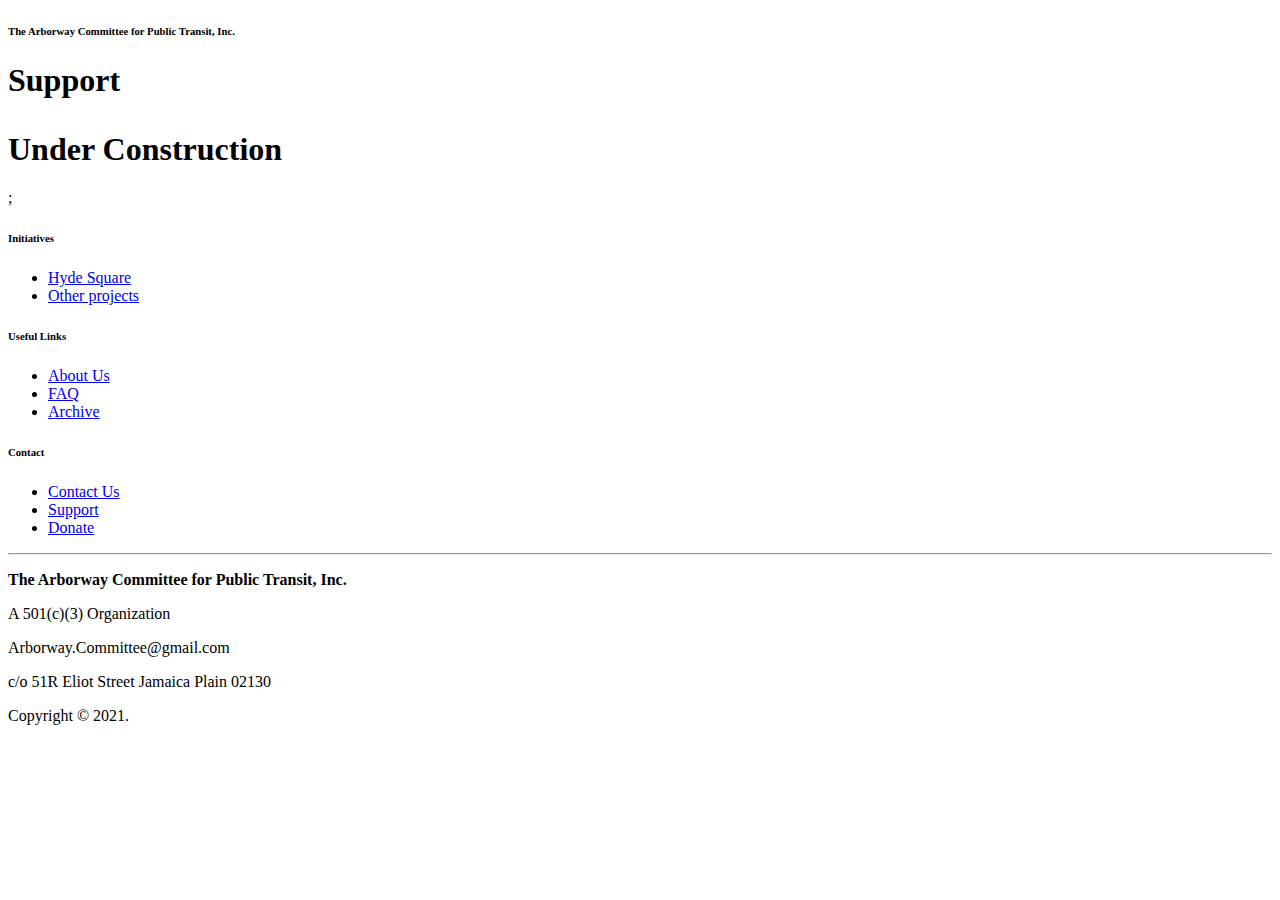
<file: support/index.html>
<!DOCTYPE html><html lang="en"><head><meta name="generator" content="React Static"/><title data-react-helmet="true">The Arborway Committee for Public Transit, Inc</title><meta charSet="UTF-8"/><meta name="viewport" content="width=device-width, initial-scale=1, maximum-scale=5, shrink-to-fit=no"/><meta data-react-helmet="true" name="Description" content="The Arborway Committee for Public Transit, Inc is a volunteer group of residents and merchants of Boston that advocates for quality public transit in the urban environment. Founded in 1976 our chief objective has been to advocate for Jamaica Plain&#x27;s one seat ride into the central subway system, currently referred to as Boston&#x27;s E-Line, a branch of the Green Line."/><link rel="preload" as="script" href="http://gregfrasco.com/arborway/templates/styles.2a7f1e6d.js"/><link rel="preload" as="script" href="http://gregfrasco.com/arborway/templates/vendors~main.a7151512.js"/><link rel="preload" as="script" href="http://gregfrasco.com/arborway/main.e3d185d3.js"/><link rel="preload" as="style" href="http://gregfrasco.com/arborway/styles.19ab2e00.css"/><link rel="stylesheet" href="http://gregfrasco.com/arborway/styles.19ab2e00.css"/><style id="jss-server-side"></style></head><body><div id="root"><div style="outline:none" tabindex="-1"><header class="MuiPaper-root MuiAppBar-root MuiAppBar-positionRelative MuiAppBar-colorPrimary jss5 MuiPaper-elevation4"><div class="MuiToolbar-root MuiToolbar-regular MuiToolbar-gutters"><div class="MuiGrid-root jss3"><h6 class="MuiTypography-root jss4 MuiTypography-h6">The Arborway Committee for Public Transit, Inc.</h6></div></div></header><div class="content"><div class="MuiContainer-root MuiContainer-maxWidthLg"><h1 class="MuiTypography-root MuiTypography-h3 MuiTypography-colorPrimary">Support</h1><main class="MuiContainer-root MuiContainer-maxWidthSm"><h1 class="MuiTypography-root MuiTypography-h2 MuiTypography-colorPrimary MuiTypography-gutterBottom MuiTypography-alignCenter" style="margin-top:2rem">Under Construction</h1></main>;</div></div><footer class="MuiContainer-root jss10 MuiContainer-maxWidthLg"><div class="MuiGrid-root MuiGrid-container"><div class="MuiGrid-root MuiGrid-item MuiGrid-grid-xs-6 MuiGrid-grid-sm-4"><h6 class="MuiTypography-root MuiTypography-h6 MuiTypography-colorTextPrimary MuiTypography-gutterBottom">Initiatives</h6><ul><li><a class="MuiTypography-root MuiLink-root MuiLink-underlineHover MuiTypography-subtitle1 MuiTypography-colorTextSecondary" href="http://gregfrasco.com/arborway/hydesquare">Hyde Square</a></li><li><a class="MuiTypography-root MuiLink-root MuiLink-underlineHover MuiTypography-subtitle1 MuiTypography-colorTextSecondary" href="http://gregfrasco.com/arborway/otherprojects">Other projects</a></li></ul></div><div class="MuiGrid-root MuiGrid-item MuiGrid-grid-xs-6 MuiGrid-grid-sm-4"><h6 class="MuiTypography-root MuiTypography-h6 MuiTypography-colorTextPrimary MuiTypography-gutterBottom">Useful Links</h6><ul><li><a class="MuiTypography-root MuiLink-root MuiLink-underlineHover MuiTypography-subtitle1 MuiTypography-colorTextSecondary" href="http://gregfrasco.com/arborway/about">About Us</a></li><li><a class="MuiTypography-root MuiLink-root MuiLink-underlineHover MuiTypography-subtitle1 MuiTypography-colorTextSecondary" href="http://gregfrasco.com/arborway/faq">FAQ</a></li><li><a class="MuiTypography-root MuiLink-root MuiLink-underlineHover MuiTypography-subtitle1 MuiTypography-colorTextSecondary" href="http://gregfrasco.com/arborway/archive">Archive</a></li></ul></div><div class="MuiGrid-root MuiGrid-item MuiGrid-grid-xs-6 MuiGrid-grid-sm-4"><h6 class="MuiTypography-root MuiTypography-h6 MuiTypography-colorTextPrimary MuiTypography-gutterBottom">Contact</h6><ul><li><a class="MuiTypography-root MuiLink-root MuiLink-underlineHover MuiTypography-subtitle1 MuiTypography-colorTextSecondary" href="http://gregfrasco.com/arborway/contact-us">Contact Us</a></li><li><a aria-current="page" class="MuiTypography-root MuiLink-root MuiLink-underlineHover MuiTypography-subtitle1 MuiTypography-colorTextSecondary" href="http://gregfrasco.com/arborway/support">Support</a></li><li><a class="MuiTypography-root MuiLink-root MuiLink-underlineHover MuiTypography-subtitle1 MuiTypography-colorTextSecondary" href="http://gregfrasco.com/arborway/donate">Donate</a></li></ul></div></div><hr class="MuiDivider-root" style="margin-top:1rem"/><div class="MuiBox-root jss41"><p class="MuiTypography-root MuiTypography-root MuiLink-root MuiLink-underlineHover MuiTypography-colorPrimary MuiTypography-alignCenter MuiTypography-body1" href="http://gregfrasco.com/arborway/" style="font-weight:bold">The Arborway Committee for Public Transit, Inc.</p><p class="MuiTypography-root MuiTypography-body2 MuiTypography-colorTextSecondary MuiTypography-alignCenter">A 501(c)(3) Organization</p><p class="MuiTypography-root MuiTypography-root MuiLink-root MuiLink-underlineHover MuiTypography-body2 MuiTypography-colorPrimary MuiTypography-alignCenter MuiTypography-body1" href="mailto:arborway.committee@gmail.com">Arborway.Committee@gmail.com</p><p class="MuiTypography-root MuiTypography-body2 MuiTypography-colorTextSecondary MuiTypography-alignCenter">c/o 51R Eliot Street Jamaica Plain 02130</p><p class="MuiTypography-root MuiTypography-body2 MuiTypography-colorTextSecondary MuiTypography-alignCenter">Copyright © <!-- -->2021<!-- -->.</p></div></footer></div></div><script type="text/javascript">window.__routeInfo = JSON.parse("{\"template\":\"__react_static_root__/src/pages/support.tsx\",\"sharedHashesByProp\":{},\"data\":{},\"path\":\"support\",\"sharedData\":{},\"siteData\":{}}");</script><script defer="" type="text/javascript" src="http://gregfrasco.com/arborway/templates/styles.2a7f1e6d.js"></script><script defer="" type="text/javascript" src="http://gregfrasco.com/arborway/templates/vendors~main.a7151512.js"></script><script defer="" type="text/javascript" src="http://gregfrasco.com/arborway/main.e3d185d3.js"></script></body></html>
</file>
